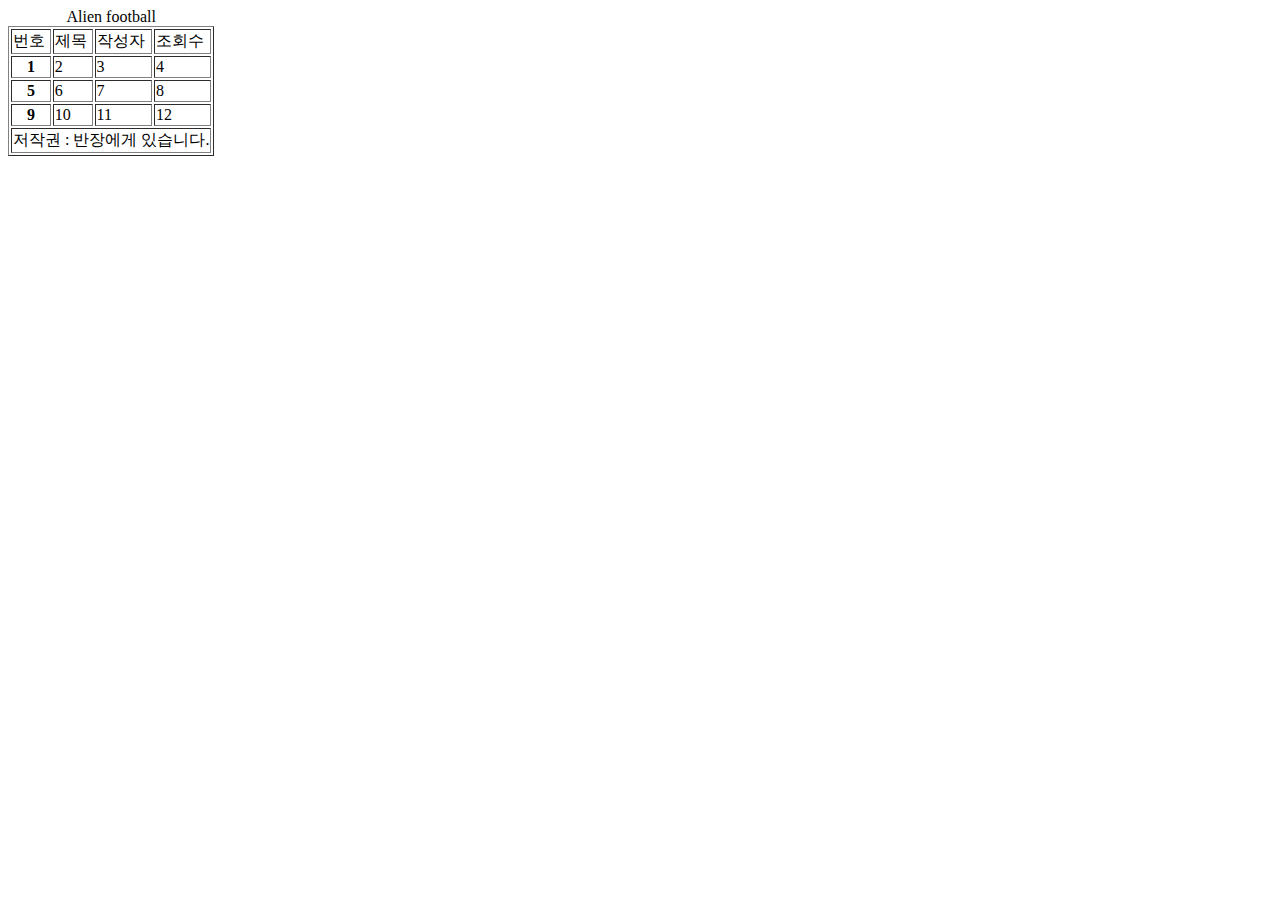
<file: table.html>
<!DOCTYPE html>
<html lang="en">
<head>
    <meta charset="UTF-8">
    <meta http-equiv="X-UA-Compatible" content="IE=edge">
    <meta name="viewport" content="width=device-width, initial-scale=1.0">
    <title>Document</title>
</head>
<body>
    <table border="1">
        <caption>Alien football</caption>
        <thead>    
            <tr> <!-- table row -->
                <td>번호</td> <!-- table dataSet -->
                <td>제목</td>
                <td>작성자</td>
                <td>조회수</td>
            </tr>
        </thead>
        <tbody>
            <tr>
                <th>1</th>
                <td>2</td>
                <td>3</td>
                <td>4</td>
            </tr>
        </tbody>
        <tbody>
            <tr>
                <th>5</th>
                <td>6</td>
                <td>7</td>
                <td>8</td>
            </tr>
            <tr>
                <th>9</th>
                <td>10</td>
                <td>11</td>
                <td>12</td>
            </tr>
        </tbody>
        <tfoot>
            <tr>
                <td colspan="4">저작권 : 반장에게 있습니다.</td>
            </tr>
        </tfoot>
    </table>
</body>
</html>
</file>
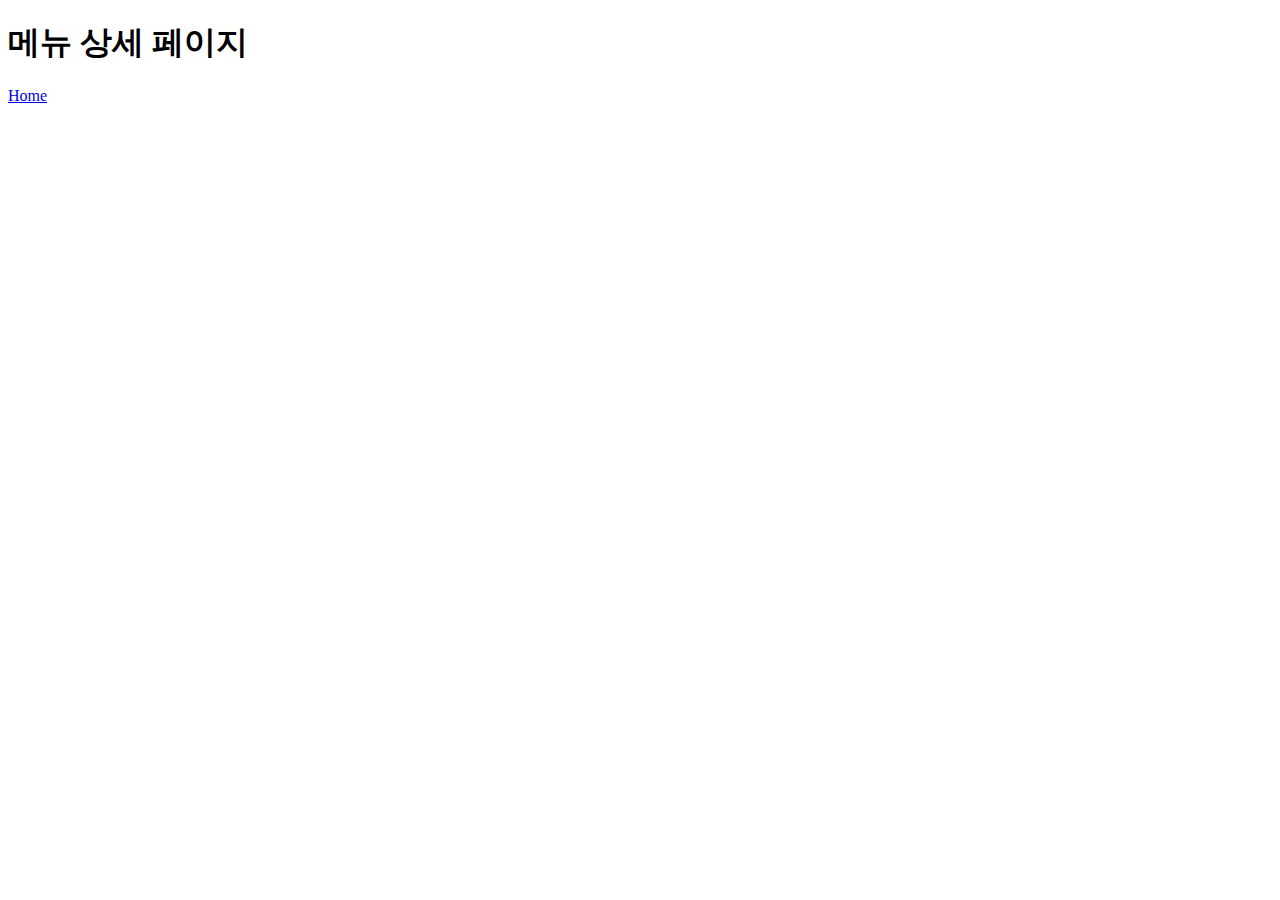
<file: menu/detail.html>
<!DOCTYPE html>
<html lang="en">
<head>
    <meta charset="UTF-8">
    <meta http-equiv="X-UA-Compatible" content="IE=edge">
    <meta name="viewport" content="width=device-width, initial-scale=1.0">
    <title>Document</title>
</head>
<body>
    <h1>메뉴 상세 페이지</h1>
    <a href="../index.html">Home</a>
</body>
</html>
</file>
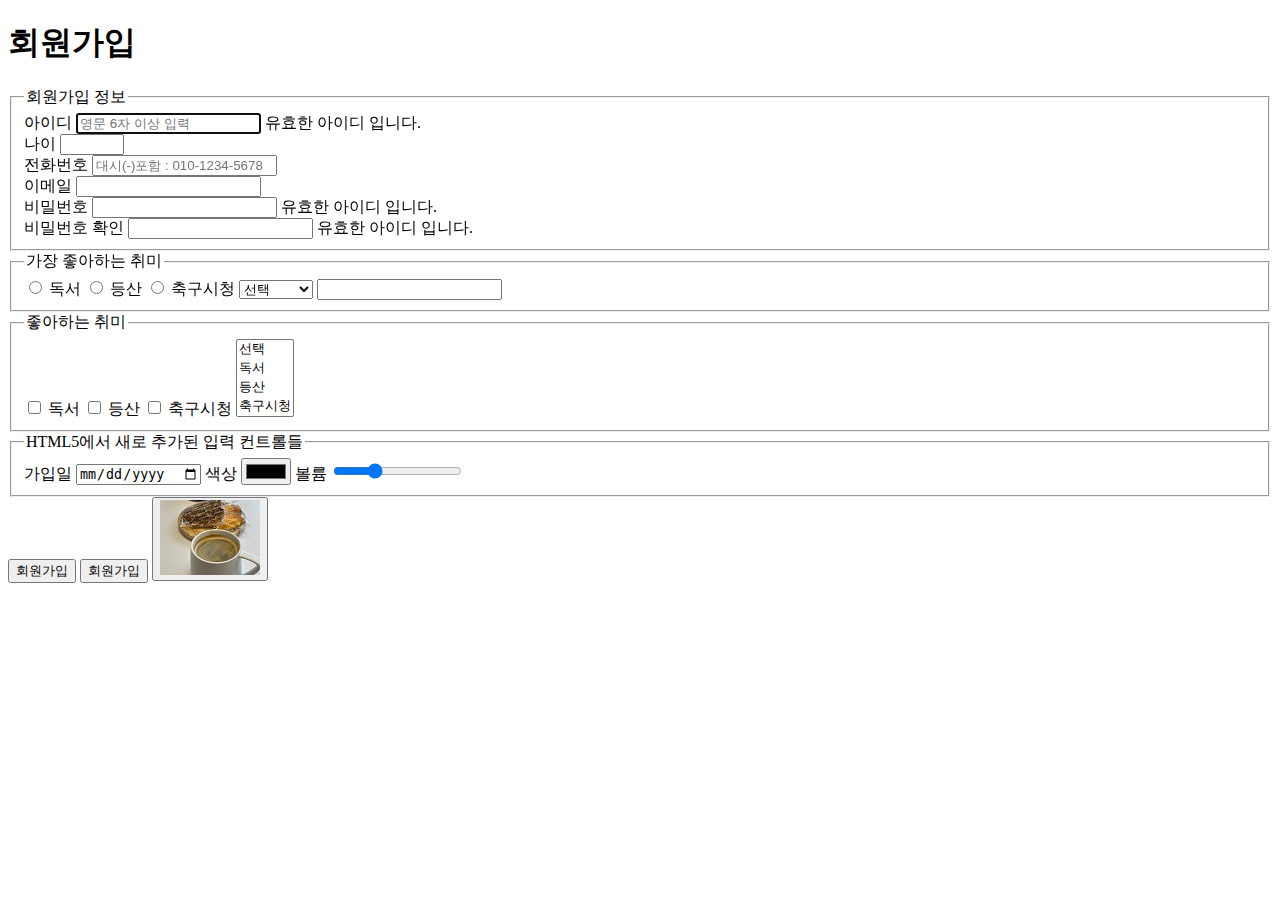
<file: user/signup.html>
<!DOCTYPE html>
<html lang="en">

<head>
    <meta charset="UTF-8">
    <meta http-equiv="X-UA-Compatible" content="IE=edge">
    <meta name="viewport" content="width=device-width, initial-scale=1.0">
    <title>Document</title>
</head>

<body>
    <header>

    </header>
    <section>
        <h1>회원가입</h1>
        <form action="signup"> <!-- 백엔드에서 signup이란 프로그램 구현하면 그 프로그램과 연결 -->
            <fieldset>
                <legend>회원가입 정보</legend>
                <div>
                    <label for="uid">아이디</label>
                    <input id="uid" name="uid" required placeholder="영문 6자 이상 입력" autofocus autocomplete="off">
                    <output>유효한 아이디 입니다.</output>
                </div>

                <div>
                    <label for="uid">나이</label>
                    <input id="uid" name="age" required type="number" min="10" max="200">
                </div>
                
                <div>
                    <label>전화번호</label>
                    <input name="phone" required placeholder="대시(-)포함 : 010-1234-5678" pattern="01[01689]-\d{3,4}-\d{4}">
                </div>
                
                <div>
                    <label>이메일</label>
                    <input name="email">
                </div>
                
                <div>
                    <label>비밀번호</label>
                    <input name="pwd">
                    <output>유효한 아이디 입니다.</output>
                </div>
                
                <div>
                    <label>비밀번호 확인</label>
                    <input>
                    <output>유효한 아이디 입니다.</output>
                </div>
            </fieldset>

            <fieldset>
                <legend>가장 좋아하는 취미</legend>
                <input type="radio" id="reading" name="hb" value="독서">
                <label for="reading">독서</label>
                <input type="radio" id="climbing" name="hb">
                <label for="climbing">등산</label>
                <input type="radio" id="watchingfb" name="hb">
                <label for="watchingfb">축구시청</label>

                <select name="chb">
                    <option>선택</option>
                    <option value="1">독서</option>
                    <option value="2">등산</option>
                    <option value="3">축구시청</option>
                </select>
                <input type="text" name="hb2" list="hb2-list">
                <datalist id="hb2-list">
                    <option value="여행">
                    <option value="여의봉가지고놀기">
                    <option value="여의도한강공원돌기">
                    <option value="여의도한강에서치맥먹기">
                </datalist>
            </fieldset>

            <fieldset>
                <legend>좋아하는 취미</legend>
                <input type="checkbox" id="reading" name="hb" value="1">
                <label for="reading">독서</label>
                <input type="checkbox" id="climbing" name="hb" value="2">
                <label for="climbing">등산</label>
                <input type="checkbox" id="watchingfb" name="hb" value="3">
                <label for="watchingfb">축구시청</label>

                <select multiple name="chb1">
                    <option>선택</option>
                    <option value="1">독서</option>
                    <option value="2">등산</option>
                    <option value="3">축구시청</option>
                </select>
            </fieldset>

            <fieldset>
                <legend>HTML5에서 새로 추가된 입력 컨트롤들</legend>
                <label>가입일</label>
                <input type="date" name="" id="">
                <label>색상</label>
                <input type="color" name="" id="">
                <label>볼륨</label>
                <input type="range" name="" id="" min="0" max="100" value="30">
            </fieldset>

            <div>
                <input type="submit" value="회원가입"> <!-- 제출을 유발하는 액션 -->
                <input type="button" value="회원가입"> <!-- 제출 안 함. 모양이 버튼일 뿐 -->
                <button><img src="/images/8-1.jpg"></button> <!-- 텍스트가 아닌 이미지나 다양한 태그의 조합으로 버튼을 꾸밀 수 있다 -->
            </div>
        </form>
    </section>
</body>

</html>
</file>
